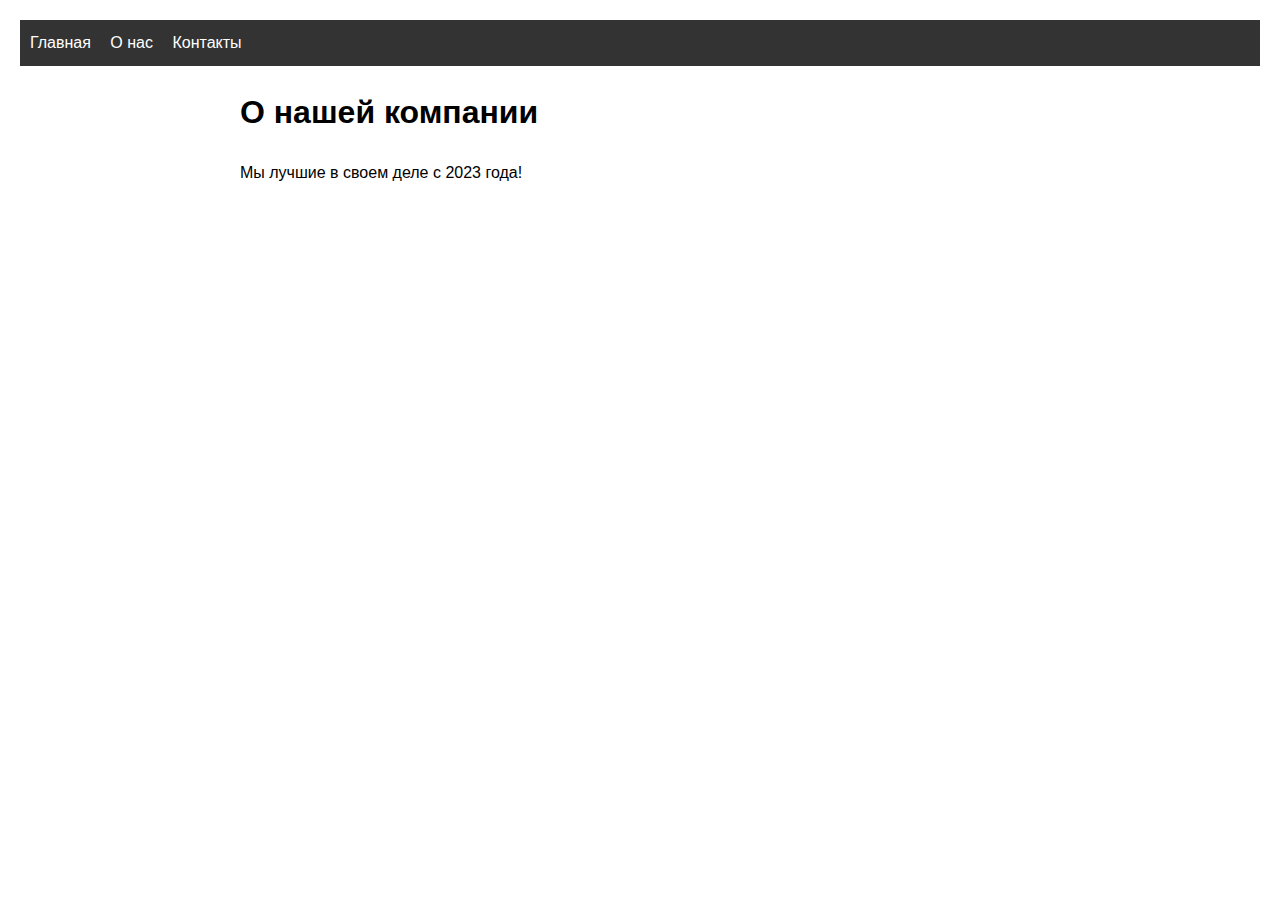
<file: about.html>
<!DOCTYPE html>
<html lang="ru">
<head>
    <!-- Такие же метатеги и стили как в index.html -->
    <title>О нас</title>
    <link rel="stylesheet" href="styles.css">
</head>
<body>
    <nav>
        <a href="index.html">Главная</a>
        <a href="about.html">О нас</a>
        <a href="contact.html">Контакты</a>
    </nav>

    <main>
        <h1>О нашей компании</h1>
        <p>Мы лучшие в своем деле с 2023 года!</p>
    </main>

    <!-- Такой же футер как в index.html -->
</body>
</html>
</file>
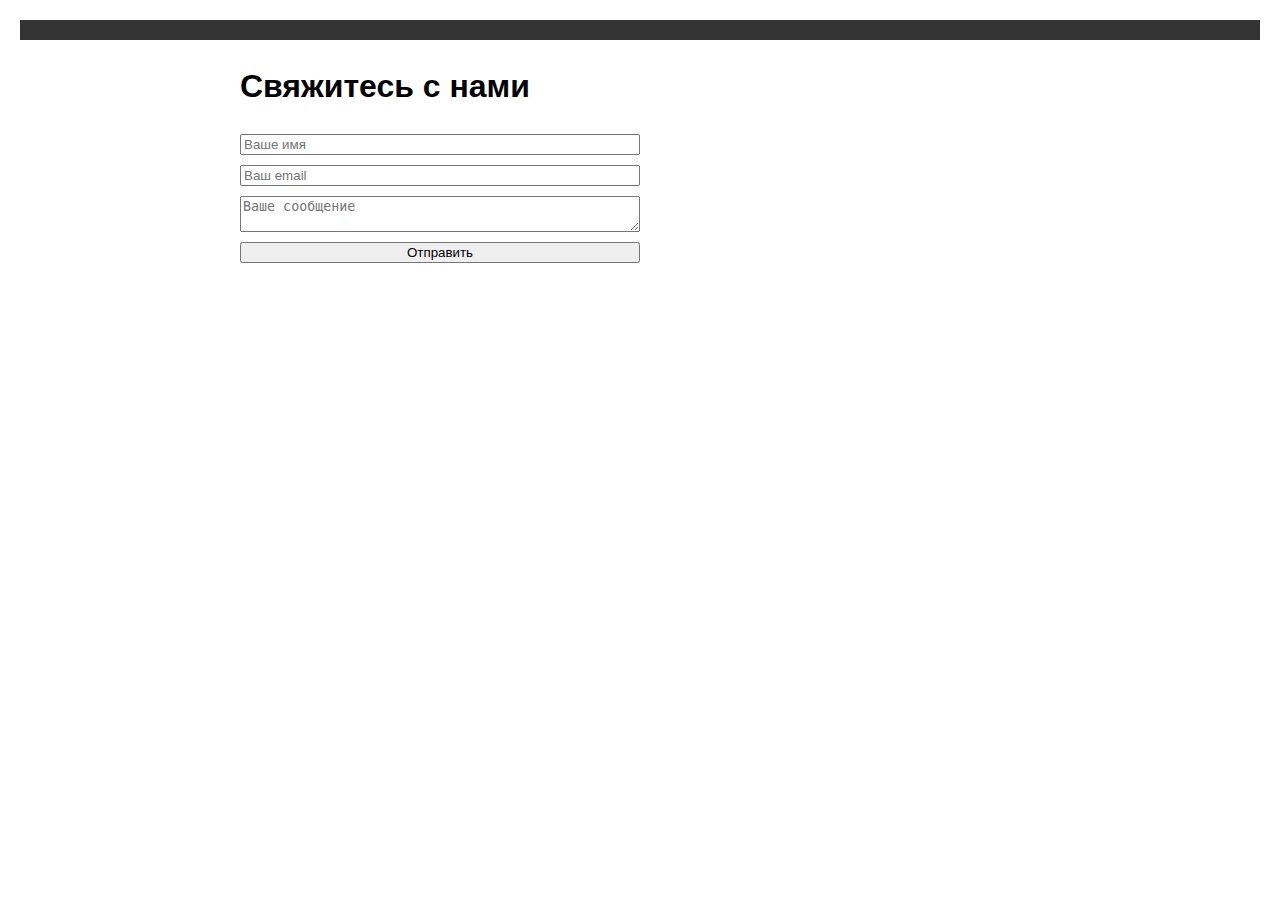
<file: contact.html>
<!DOCTYPE html>
<html lang="ru">
<head>
    <title>Контакты</title>
    <link rel="stylesheet" href="styles.css">
</head>
<body>
    <nav>
        <!-- Такое же меню как в index.html -->
    </nav>

    <main>
        <h1>Свяжитесь с нами</h1>
        <form>
            <input type="text" placeholder="Ваше имя">
            <input type="email" placeholder="Ваш email">
            <textarea placeholder="Ваше сообщение"></textarea>
            <button type="submit">Отправить</button>
        </form>
    </main>

    <!-- Такой же футер -->
</body>
</html>
</file>
<file: styles.css>
body {
    font-family: Arial, sans-serif;
    margin: 0;
    padding: 20px;
    line-height: 1.6;
}

nav {
    background: #333;
    padding: 10px;
    margin-bottom: 20px;
}

nav a {
    color: white;
    text-decoration: none;
    margin-right: 15px;
}

nav a:hover {
    color: #4CAF50;
}

main {
    max-width: 800px;
    margin: 0 auto;
}

form {
    display: flex;
    flex-direction: column;
    gap: 10px;
    max-width: 400px;
}

footer {
    text-align: center;
    margin-top: 50px;
    padding: 20px;
    background: #f4f4f4;
}
</file>
